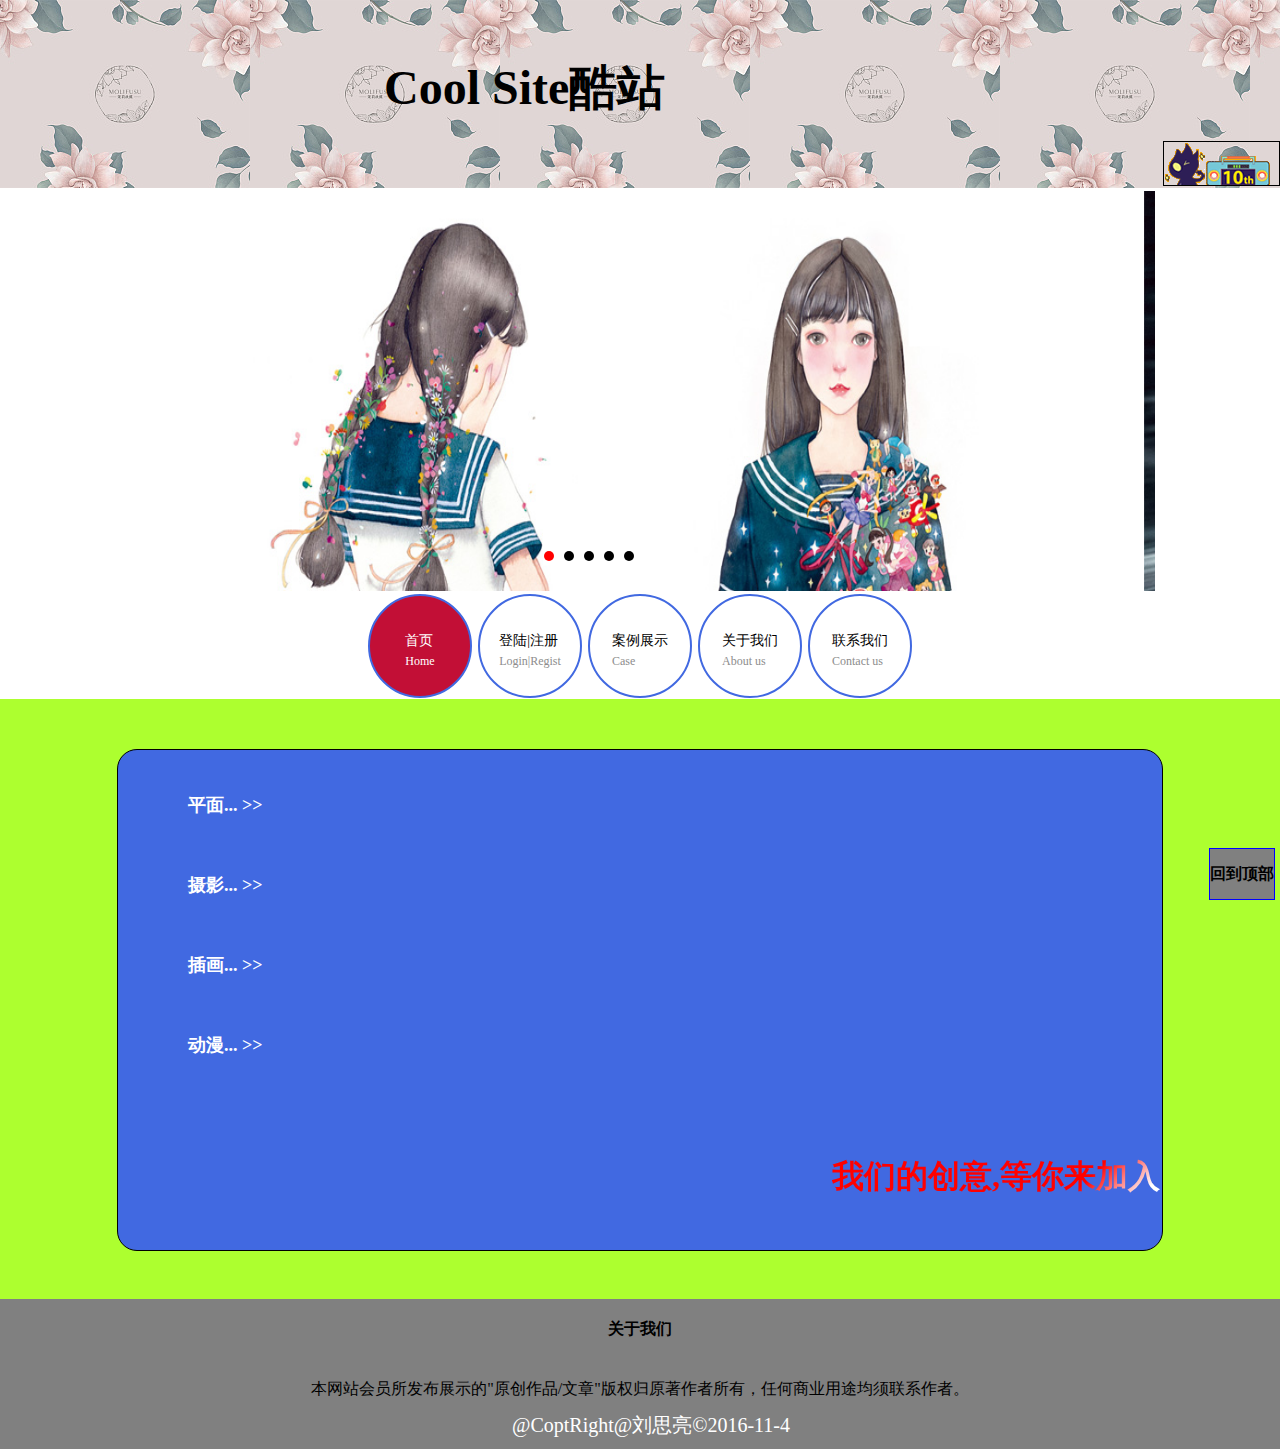
<file: index.html>
<!DOCTYPE html>
<html>
	<head>
		<meta charset="utf-8" />
		<title>酷站+=+创意互动</title>
		<meta name="viewport" content="width=device-width,initial-scale=1,maximum-scale=1" />
		<link rel="stylesheet" href="css/index.css" />
		<script type="text/javascript" src="js/lunbo.js"></script>
		<link href="avicon.ico" rel="icon" type="image/x-icon">
		<script type="text/javascript">
			var jsVer = 29;
			var phoneWidth = parseInt(window.screen.width);
			var phoneScale = phoneWidth / 640;
			var ua = navigator.userAgent;
			if(/Android (\d+\.\d+)/.test(ua)) {
				var version = parseFloat(RegExp.$1);
				// andriod 2.3
				if(version > 2.3) {
					document.write('<meta name="viewport" content="width=640, minimum-scale = ' + phoneScale + ', maximum-scale = ' + phoneScale + ', target-densitydpi=device-dpi">');
					// andriod 2.3以上
				} else {
					document.write('<meta name="viewport" content="width=640, target-densitydpi=device-dpi">');
				}
				// 其他系统
			} else {
				document.write('<meta name="viewport" content="width=640, user-scalable=no, target-densitydpi=device-dpi">');
			}
		</script>
		<style>
			.edgeLoad-EDGE-19407504 {
				visibility: hidden;
			}
		</style>
	</head>

	<body>
		<div id="main">
			<div id="head">
				<img src="img/logo.gif" />
				<span class="logo"><h2>Cool  Site酷站</h2></span>
			</div>
			<div class="clear"></div>
			<!--轮播图-->
			<div id="contain">
				<ul id="list" style="left: -1000px;">
					<li><img src="img/lunbo5.jpg" /></li>
					<li><img src="img/lunbo1.jpg" /></li>
					<li><img src="img/lunbo2.jpg" /></li>
					<li><img src="img/lunbo3.jpg" /></li>
					<li><img src="img/lunbo4.jpg" /></li>
					<li><img src="img/lunbo5.jpg" /></li>
					<li><img src="img/lunbo1.jpg" /></li>
				</ul>
				<ul id="btn">
					<!--存放小圆点按钮-->
					<li index="1" class="on"></li>
					<li index="2"></li>
					<li index="3"></li>
					<li index="4"></li>
					<li index="5"></li>
				</ul>
				<div class="clear"></div>
				<a href="javascript:;" id="pre" class="row">&lt;</a>
				<a href="javascript:;" id="next" class="row">&gt;</a>
			</div>
			<!--轮播图结束-->
			<div class="clear"></div>
			<!--导航菜单-->
			<div id="menu">
				<ul class="clearfix">
					<li>
						<a href="index.html" class="nav_home current"><span>首页<br />
            <b>Home</b></span></a>
					</li>
					<li>
						<a href="login.html" class="nav_services"><span>登陆|注册<br />
            <b>Login|Regist</b></span></a>
					</li>
					<li>
						<a href="#item" class="nav_case"><span>案例展示<br />
            <b>Case</b></span></a>
					</li>
					<li>
						<a href="#footer" class="nav_about"><span>关于我们<br />
            <b>About us</b></span></a>
					</li>
					<li>
						<a href="#footer" class="nav_contact"><span>联系我们<br />
            <b>Contact us</b></span></a>
					</li>
				</ul>

			</div>
			<div class="clear"></div>
			<!--展示列表-->
			<div id="left">
				<i>我们的创意,等你来加入</i>
				<ul id="item">
					<li class="li1">
						<a href="###">平面...<b>&nbsp;>></b></a>
						<div class="submenu1">
							<img src="img/more9.jpg" />
							<img src="img/more2.jpg" />
							<img src="img/more3.jpg" />
							<img src="img/more4.jpg" />
							<img src="img/more5.jpg" />
							<img src="img/more6.jpg" />
							<img src="img/more7.jpg" />
							<img src="img/more8.jpg" />
							<img src="img/more.jpg" />
							<img src="img/more10.jpg" />
							<img src="img/more11.jpg" />
							<img src="img/more12.jpg" />
						</div>
					</li>
					<li class="li2">
						<a href="###">摄影...<b>&nbsp;>></b></a>
						<div class="submenu2">
							<img src="img/more9.jpg" />
							<img src="img/more2.jpg" />
							<img src="img/more3.jpg" />
							<img src="img/more4.jpg" />
							<img src="img/more5.jpg" />
							<img src="img/more6.jpg" />
							<img src="img/more7.jpg" />
							<img src="img/more8.jpg" />
							<img src="img/more.jpg" />

						</div>
					</li>
					<li class="li3">
						<a href="###">插画...<b>&nbsp;>></b></a>
						<div class="submenu3">
							<img src="img/more9.jpg" />
							<img src="img/more2.jpg" />
							<img src="img/more3.jpg" />
							<img src="img/more4.jpg" />
							<img src="img/more5.jpg" />
							<img src="img/more6.jpg" />
							<img src="img/more7.jpg" />
							<img src="img/more8.jpg" />
							<img src="img/more.jpg" />
						</div>
					</li>
					<li class="li4">
						<a href="###">动漫...<b>&nbsp;>></b></a>
						<div class="submenu4">
							<img src="img/a2.jpg">
							<img src="img/a3.jpg" />
							<img src="img/a4.jpg" />
						</div>
					</li>
				</ul>
			</div>
			<div class="clear"></div>
			<!--底部-->
			<footer id="footer">
				<h4>关于我们</h4> 本网站会员所发布展示的"原创作品/文章"版权归原著作者所有，任何商业用途均须联系作者。
				<b>  @CoptRight@刘思亮©2016-11-4<b>
			</footer>	
			<a id="up" href="#head" class="up">回到顶部</a>
		
			
		</div>
	</body>
</html>
</file>
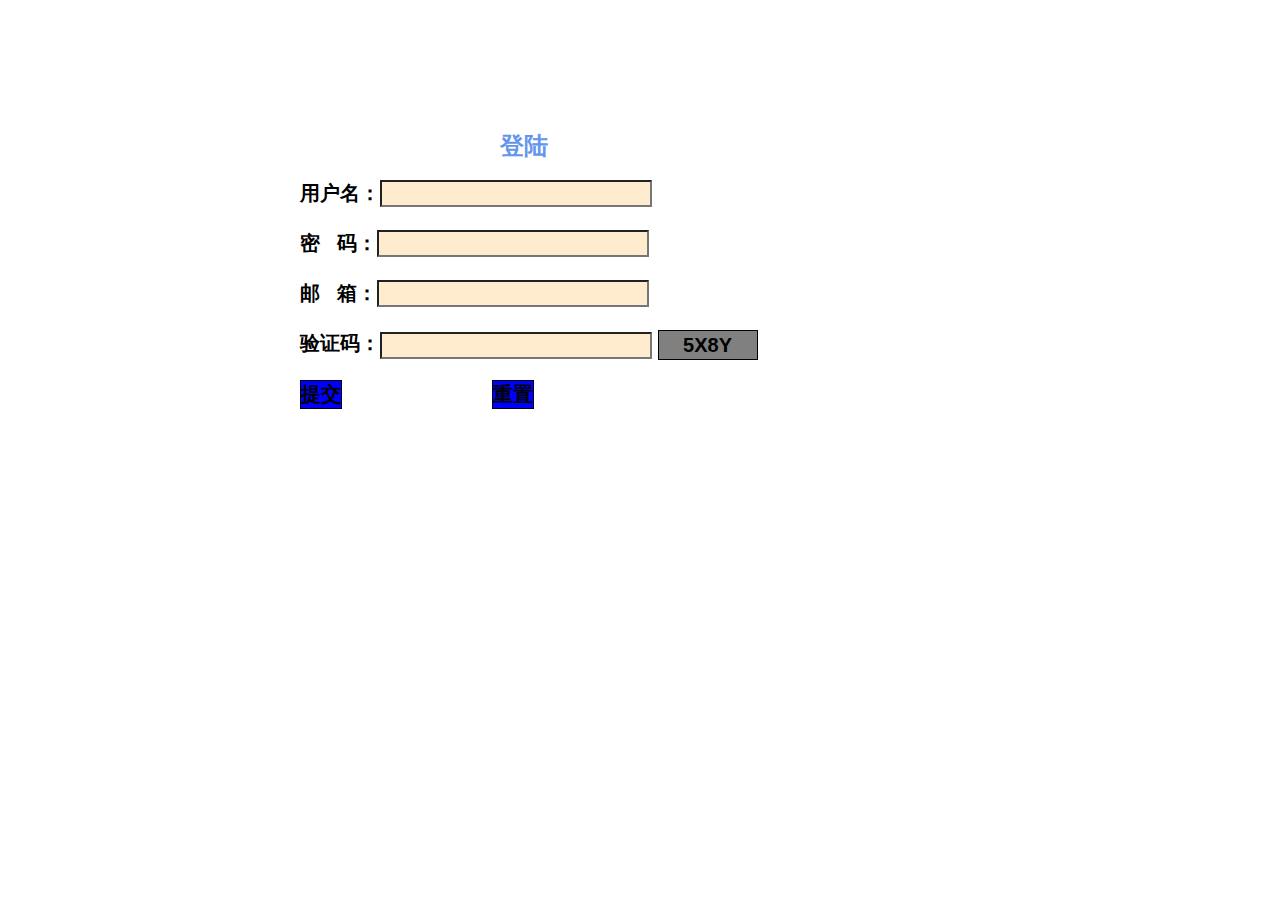
<file: login.html>
<!DOCTYPE html>
<html>

	<head>
		<meta charset="UTF-8">
		<title>*登陆界面*</title>
		<link rel="stylesheet" href="css/login.css" />
		<script type="text/javascript" src="js/login.js" ></script>
	</head>
	<body>
		<div class="main">
		<h2>登陆</h2>
		<form name="myform" action="index.html" method="post" onsubmit="return checkForm()">
			<dl>
				<dt>用户名：</dt>
				<dd><input type="text" name="userName" id="userName"/></dd>
			</dl>
			<dl>
				<dt>密&nbsp;&nbsp;&nbsp;码：</dt>
				<dd><input type="password" name="userPwd" id="userPwd" /></dd>
			</dl>
			<dl>
				<dt>邮&nbsp;&nbsp;&nbsp;箱：</dt>
				<dd><input type="email" name="email" id="email" /></dd>
			</dl>
			<dl>
				<dt>验证码：</dt>
				<dd>
					<input type="text" id="input" onblur="validate()" />
					<input type="button" id="code" onclick="createCode()" />
					<span id="msg"></span>
				</dd>
			</dl>
			<input type="submit" value="提交" id="btn" />
			<input type="reset" value="重置" id="btn" />
		</form>
		</div>
		<script type="text/javascript">
			var code; //在全局定义验证码
			window.onload = function() {
					createCode();
				}
				//创建验证码
			function createCode() {
				code = ""; 
				var showCode=document.getElementById("code");//给验证码初始化，
				//定义验证码长度，
				//定义随机数，
				//for循环遍历，
				//取的随机数的索引
				//根据索引取得随机数加到code上，
				//把code值赋给验证码
				var codeLength = 4;
				var random = new Array(0, 1, 2, 3, 4, 5, 6, 7, 8, 9, 'A', 'B', 'C', 'D', 'E', 'F', 'G', 'H', 'I', 'J', 'K', 'L', 'M', 'N', 'O', 'P', 'Q', 'R',
					'S', 'T', 'U', 'V', 'W', 'X', 'Y', 'Z');
				for(var i = 0; i < codeLength; i++) {
					var index = Math.floor(Math.random() * 36);
				code += random[index];
			}
			showCode.value = code;
			}
			//校验验证码
			function validate() {
				//找到验证码后面，存放提示信息，获取输入框里输入的验证码并转化为大写，
				//判断一下，若输入的长度为0，提示一下输入验证码，
				//若输入的验证码与产生的验证码不一致时，提示一下，然后刷新验证码，清空文本框
				var msg = document.getElementById("msg");
				var inputCode = document.getElementById("input").value.toUpperCase();
				if(inputCode.length <= 0) {
					msg.innerHTML = "请输入验证码";
					msg.style.color = "red";
				} else if(inputCode != code) {
					msg.innerHTML = "验证码错误";
					msg.style.color = "green";
					createCode();
					document.getElementById("input").value = "";
				} else {
					msg.innerHTML = "输入正确";
					msg.style.color = "green";
				}

			}
		</script>
	</body>

</html>
</file>
<file: css/index.css>
* {
	margin: 0;
	padding: 0;
}

a {
	text-decoration: none;
	color: black;
}

img {
	max-width: 100%;
}

ul li {
	list-style: none;
}

.clear {
	clear: both;
}

#main {
	/*width: 1263px;*/
	width: 100%;
	height: auto;
}

#head {
	background: url(../img/head.jpg) repeat-x;
	width: 100%;
	height: 200px;
	position: relative;
	text-align: center;
}

.logo {
	position: absolute;
	left: 30%;
	bottom: 40%;
	font: bold 32px"微软雅黑";
	color: black;
}

#head img {
	position: absolute;
	right: 0;
	bottom: 14px;
	border: 1px black solid;
}

#contain {
	width: 79%;
	height: 400px;
	position: relative;
	border: 3px solid white;
	overflow: hidden;
	float: left;
	left: 11%;
	margin-top: -12px;
}

#list {
	width: 7000px;
	position: absolute;
	z-index: 1;
	height: 400px;
}

#list img {
	height: 400px;
	width: 1000px;
	float: left;
	display: inline-block;
}

#btn {
	position: absolute;
	width: 100%;
	height: 10px;
	z-index: 2;
	bottom: 30px;
	left: 400px;
	cursor: pointer;
}

#btn li {
	float: left;
	width: 10px;
	height: 10px;
	background: black;
	border-radius: 10px;
	cursor: pointer;
	margin-right: 10px;
}

#btn .on {
	background: red;
}

.row {
	display: none;
	cursor: pointer;
	font-size: 36px;
	font-weight: bold;
	width: 40px;
	height: 40px;
	position: absolute;
	z-index: 2;
	top: 200px;
	background-color: white;
	color: blue;
}

#contain:hover .row {
	display: block;
}

#pre {
	left: 100px;
}

#next {
	right: 100px;
}


#menu {
	width: 100%;
	/*position: absolute;*/
	top: 85%;
	/*left: 30%;*/
	z-index: 3;
	margin: 0 auto;
}
/*@media screen and (max-device-width:400px ) {
	#menu {
	width: 100%;
	position: absolute;
	top: 50%;
	left: -30%;
	z-index: 3;
	}
}*/
#menu ul{
	height: 105px;
	width: 550px;
	margin: 0 auto;
	display: -webkit-flex;
    display: flex;
    -webkit-justify-content: space-around;
    justify-content: space-around;
}
#menu li {
	display: inline-block;
}

#menu a {
	color: #000;
	font-size: 14px;
	height: 65px;
	width: 100px;
	text-align: center;
	display: inline-block;
	line-height: 20px;
	padding: 35px 0 0 0;
	border-radius: 70px;
	background: #fff;
	border: 2px solid royalblue;
}

#menu a span {
	text-align: left;
	display: inline-block;
}

#menu a b {
	font-size: 12px;
	color: #8d8d8d;
	font-weight: normal;
}

#menu a:hover,
#menu a:hover b,
#menu a.current,
#menu a.current b {
	color: #fff;
}

#menu a:hover,
#menu a.current {
	background: #c20f36;
}

#left {
	width: 100%;
	height: 600px;
	float: left;
	background: #ADFF2F;
	position: relative;
	z-index: 2;
}

#left i {
	font: bold 32px "微软雅黑";
	position: absolute;
	right: 120px;
	color: black;
	bottom: 100px;
	background-image: -webkit-linear-gradient(-45deg, #000 40%, white 45%, white 50%, red 60%);
	background-image: linear-gradient(-45deg, #000 40%, white 45%, white 50%, red 60%);
	-webkit-text-fill-color: transparent;
	-webkit-background-clip: text;
	background-size: 200% 100%;
	-webkit-animation: masked-animation 1s infinite linear;
}


/*CSS3里的动画特效*/

@-webkit-keyframes masked-animation {
	0% {
		background-position: -100% 0;
	}
	50% {
		background-position: -150% 0;
	}
	100% {
		background-position: -200% 0;
	}
}

#item {
	display: block;
	width: 80%;
	height: 500px;
	margin: 50px auto;
	background-color: #4169E1;
	border-radius: 20px;
	border: 1px solid black;
	padding-left: 20px;
}

#item li {
	cursor: pointer;
	margin-top: 30px;
	margin-left: 50px;
	height: 50px;
	line-height: 50px;
}

#item li a {
	font-size: 18px;
	font-weight: bold;
	color: white;
}

#item li a:hover {
	text-decoration: underline;
	font-weight: bold;
	color: red;
}

#item li:hover {
	box-shadow: 0 0 8px #ddd;
	/*外发光*/
	color: red;
}

.submenu1 {
	display: none;
	position: absolute;
	left: 258px;
	top: 82px;
	width: 680px;
	height: 60px;
	z-index: 4;
}

#item .li1:hover .submenu1 {
	display: block;
}

.submenu2 {
	display: none;
	position: absolute;
	left: 258px;
	top: 163px;
	width: 680px;
	height: 60px;
	z-index: 4;
}

#item .li2:hover .submenu2 {
	display: block;
}

.submenu3 {
	display: none;
	position: absolute;
	left: 258px;
	top: 245px;
	width: 680px;
	height: 60px;
	z-index: 4;
}

#item .li3:hover .submenu3 {
	display: block;
}

.submenu4 {
	display: none;
	position: absolute;
	left: 258px;
	top: 250px;
	width: 800px;
	height: 60px;
	z-index: 4;
}

#item .li4:hover .submenu4 {
	display: block;
}

footer {
	text-align: center;
	width: 100%;
	height: 150px;
	line-height: 60px;
	background: gray;
	position: relative;
}

footer b {
	position: absolute;
	bottom: 10px;
	color: white;
	left: 40%;
	font: 200 20px "微软雅黑";
	float: left;
}

.up {
	display: block;
	position: fixed;
	bottom: 0px;
	right: 5px;
	height: 50px;
	/*  display:none;*/
	line-height: 50px;
	border: 1px solid blue;
	background-color: gray;
	z-index: 900;
}
</file>
<file: css/login.css>
*{margin:0;padding: 0;font:bold  20px arial;}
div{width: 100%;height: 100%;position: absolute;z-index: 1;}
form{position: absolute;top: 180px; left:300px;width:700px;z-index: 2;}
dl{height:50px;width: 700px;}
dt {float: left;}
dd{float: left;}
dd #code{border: 1px solid black;width: 100px;height: 30px;background-color:gray;}
dd #msg{width: 50px;height: 30px;background: #ADFF2F; background-color: gray;}
#btn{float: left;margin-right: 150px;background-color: blue;border: 1px solid black;}
h2{position: absolute;top: 130PX;left:500PX;color: cornflowerblue;font: bold 24px "微软雅黑";}
input{background-color:blanchedalmond;}
</file>
